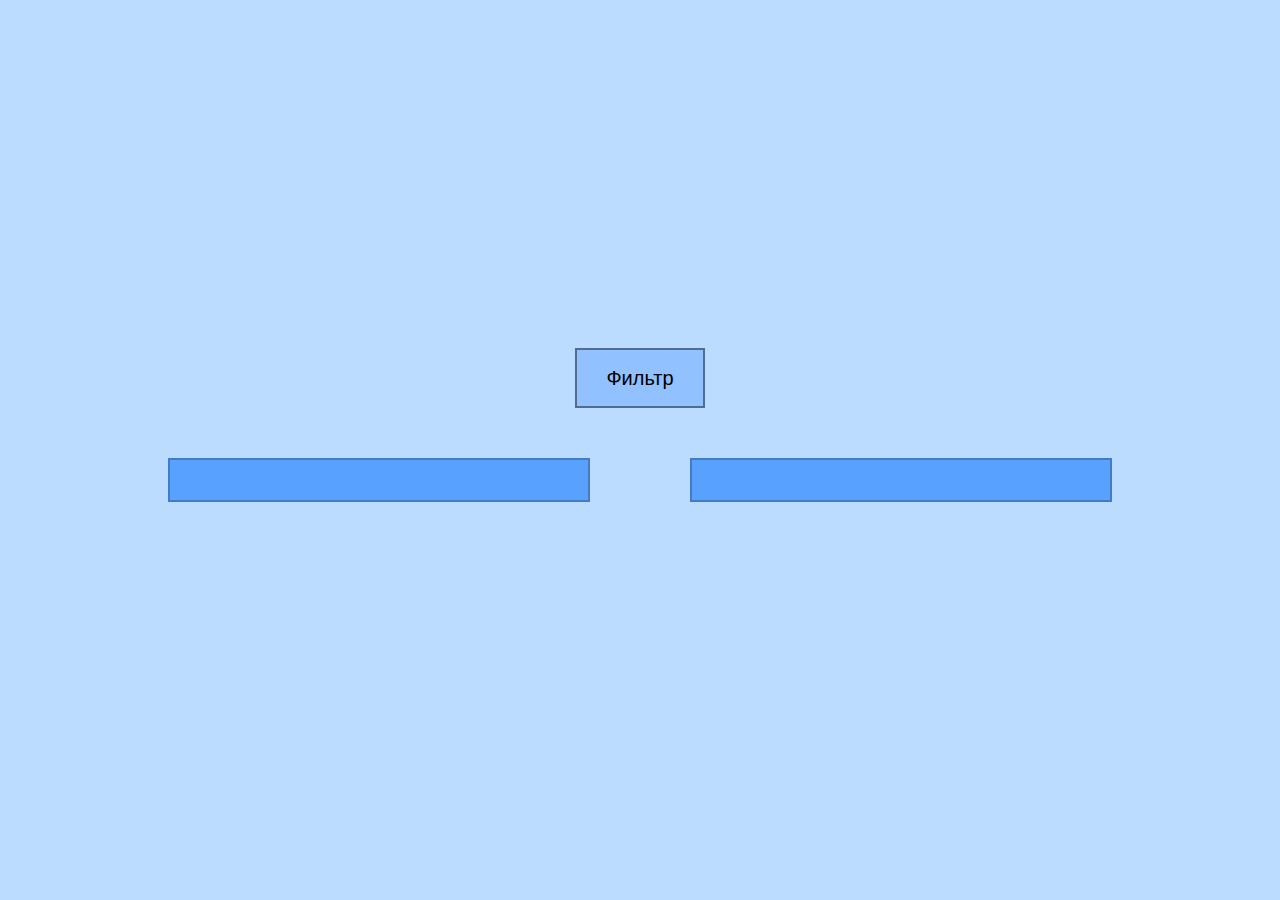
<file: n3/index.html>
<!DOCTYPE html>
<html lang="en">
<head>
  <meta charset="UTF-8">
  <meta http-equiv="X-UA-Compatible" content="IE=edge">
  <meta name="viewport" content="width=device-width, initial-scale=1.0">
  <link rel="stylesheet" href="style.css">
  <title>Document</title>
</head>
<body>
  <div class="wrapper">
    <button class="filterbtn">Фильтр</button>
    <div class="block">
      <div class="initial-comments">
        
      </div>
      <div class="modified-comments">

      </div>
    </div>
  </div>
  <script src="script.js"></script>
</body>
</html>
</file>
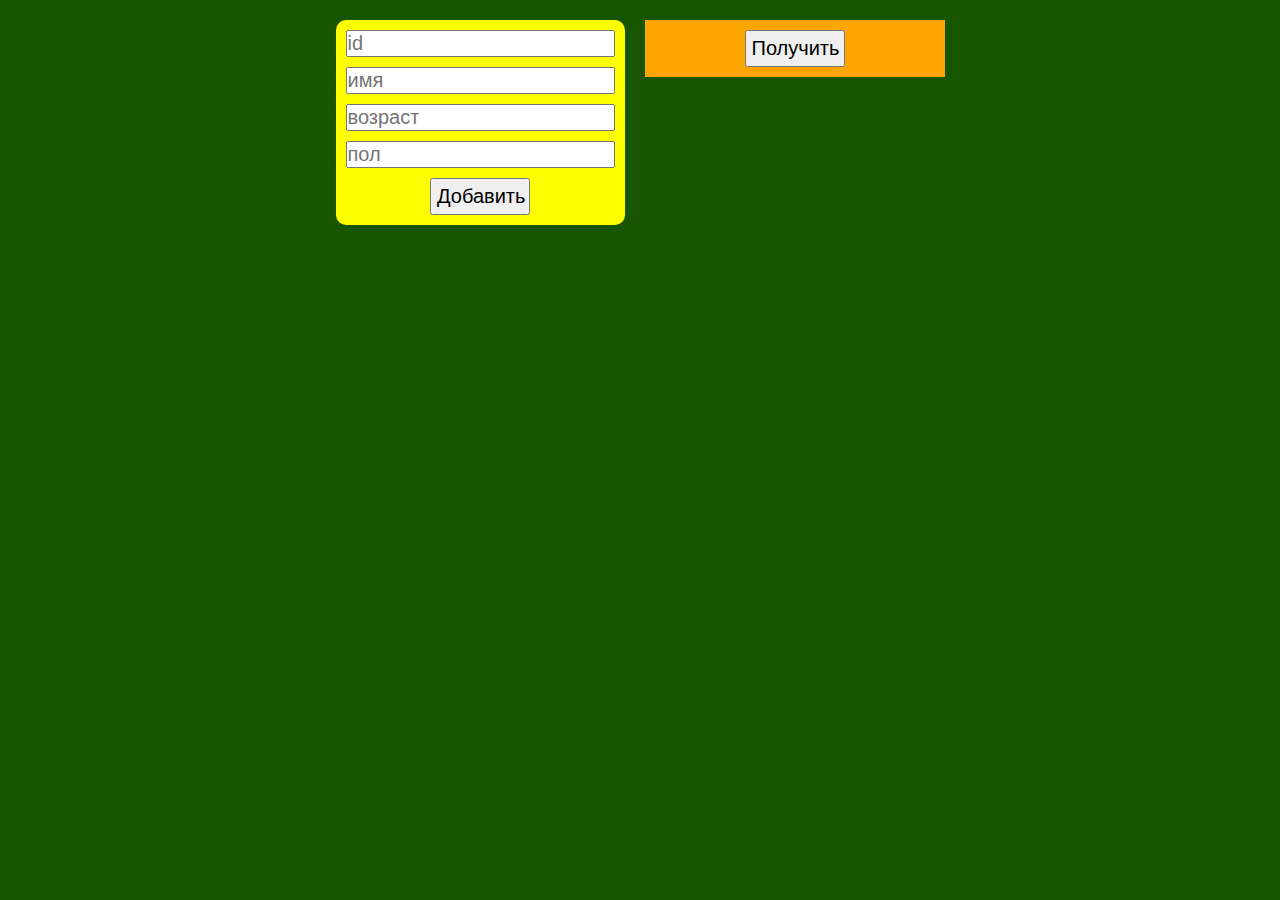
<file: n4/index.html>
<!DOCTYPE html>
<html lang="en">

<head>
    <meta charset="UTF-8">
    <meta http-equiv="X-UA-Compatible" content="IE=edge">
    <meta name="viewport" content="width=device-width, initial-scale=1.0">
    <title>Document</title>
    <link rel="stylesheet" href="style.css">
</head>

<body>

    <form class="addUser">
        <input placeholder="id" type="text" class="id">
        <input placeholder="имя" type="text" class="name">
        <input placeholder="возраст" type="text" class="age">
        <input placeholder="пол" type="text" class="gender">
        <button class="setBtn">Добавить</button>

    </form>

    <div class="addedUsers">
        <button class="getBtn">Получить</button>
        <div class="users">

        </div>
    </div>

    <script src="script.js"></script>
</body>

</html>
</file>
<file: n3/style.css>
*{
  margin: 0;
  padding: 0;
  box-sizing: border-box;
}

body, html{
  height: 100%;
}

body{
  background: #bbdbff;
}

p{
  font-size: 17px;
}

.wrapper{
  width: 100%;
  height: 100%;
  display: flex;
  justify-content: center;
  align-items: center;
  flex-direction: column;
}

.block{
  width: 100%;
  display: flex;
  flex-direction: row;
  justify-content: center;
}

.initial-comments, .modified-comments{
  width: 33%;
  margin: 50px;
  padding: 20px;
  background: #59a1ff;
  border: 2px solid rgba(0, 0, 0, 0.233);
  display: flex;
  flex-direction: column;
}

.filterbtn{
  width: 130px;
  height: 60px;
  background: #92c1ff;
  border: 2px solid rgba(0, 0, 0, 0.438);
  font-size: 20px;
  cursor: pointer;
}

.comment{
  padding: 10px;
  width: 100%;
  background: #e3ffa3;
  border: 3px solid #ffb14b;
}

.comment:not(:last-child){
  margin-bottom: 20px;
}
</file>
<file: n4/style.css>
* {
  padding: 0;
  margin: 0;
  box-sizing: border-box;
}

html,
body {
  height: 100%;
}

body {
  display: flex;
  justify-content: center;
  align-items: flex-start;
  padding: 20px;
  background: rgb(23, 85, 0);
}

.addUser {
  display: flex;
  flex-direction: column;
  border-radius: 10px;
  background: rgb(255, 255, 0);
  padding: 10px;
  align-items: center;
  margin-right: 10px;
}

input {
  font-size: 20px;
  margin-bottom: 10px;
}

button {
  font-size: 20px;
  display: inline;
  padding: 5px;
  width: 100px;
}

.addedUsers {
  display: flex;
  flex-direction: column;
  width: 300px;
  margin-left: 10px;
  background: orange;
  align-items: center;
  padding: 10px;
}


.users,
.user {
  width: 100%;
}

.user {
  margin-top: 10px;
  background: rgb(35, 247, 70);
  padding: 10px;
}

.user>p {
  font-size: bold;
  width: 100%;
  background: red;
  font-size: 20px;
  padding: 5px;
  text-align: center;
}

.user>p:not(:last-child) {
  margin-bottom: 10px;
}
</file>
